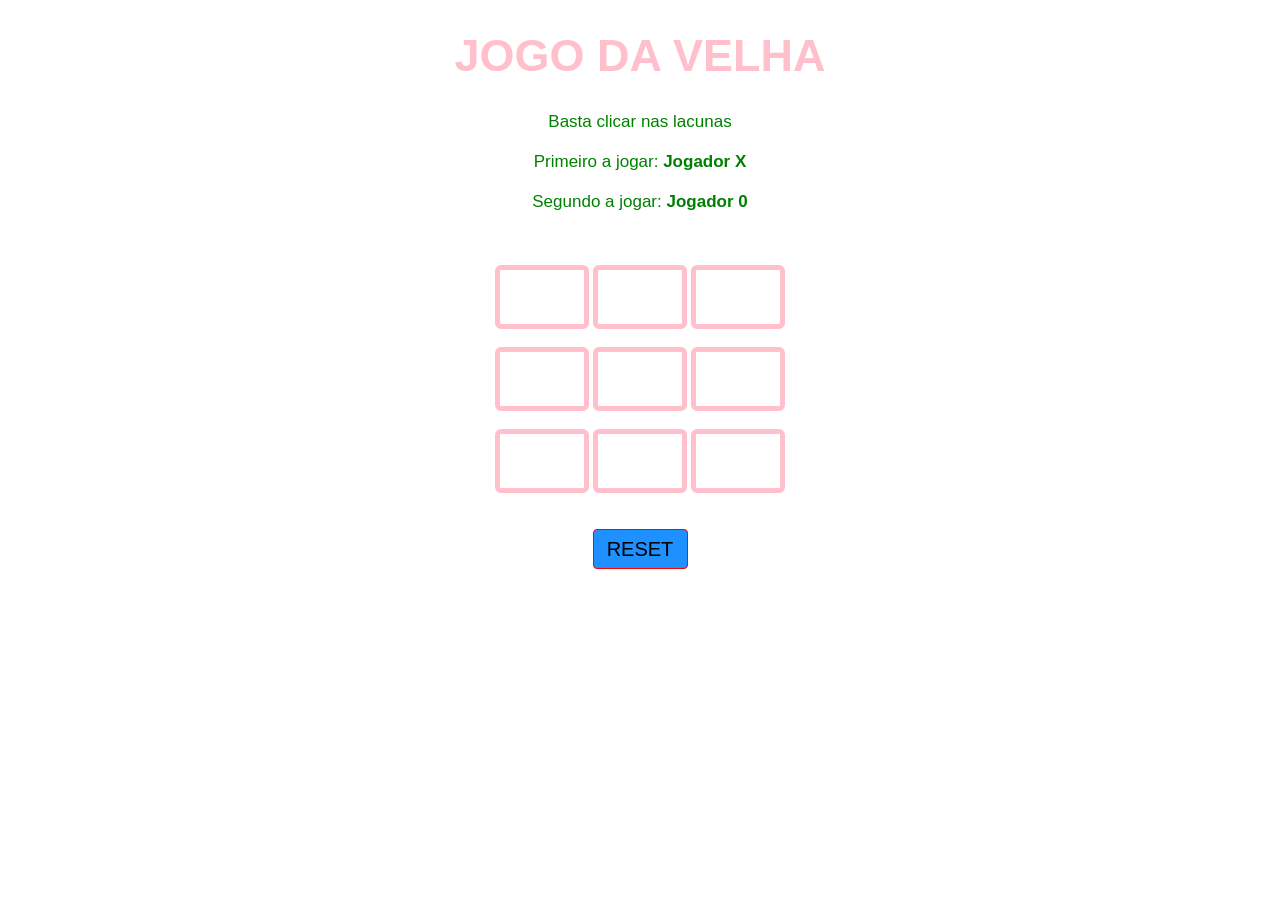
<file: target/classes/static/index.html>
<!DOCTYPE html>

<head>
    <meta name="viewport" content=
            "width=device-width, initial-scale=1.0">

    <link rel="stylesheet"
          type="text/css" href="style.css">

    <script src="jogo.js"></script>
</head>

<body>
<div id="main">
    <h1>JOGO DA VELHA</h1>

    <p id="ins">Basta clicar nas lacunas<br><br>Primeiro a jogar:
        <b>Jogador X</b><br><br>Segundo
        a jogar: <b>Jogador 0</b>
    </p>

    <br><br>
    <input type="text" class="b" id="b1" onclick=
            "myfunc_3(); myfunc();" readonly>

    <input type="text" class="b" id="b2" onclick=
            "myfunc_4(); myfunc();" readonly>

    <input type="text" class="b" id="b3" onclick=
            "myfunc_5(); myfunc();" readonly>
    <br><br>

    <input type="text" class="b" id="b4" onclick=
            "myfunc_6(); myfunc();" readonly>

    <input type="text" class="b" id="b5" onclick=
            "myfunc_7(); myfunc();" readonly>

    <input type="text" class="b" id="b6" onclick=
            "myfunc_8(); myfunc();" readonly>
    <br><br>

    <input type="text" class="b" id="b7" onclick=
            "myfunc_9(); myfunc();" readonly>

    <input type="text" class="b" id="b8" onclick=
            "myfunc_10();myfunc();" readonly>

    <input type="text" class="b" id="b9" onclick=
            "myfunc_11();myfunc();" readonly>

    <br><br><br>
    <button id="but" onclick="myfunc_2()">
        RESET
    </button>

    <br><br>
    <p id="print"></p>

</div>
</body>

</html>
</file>
<file: target/classes/static/style.css>
h1 {
	color: pink;
	font-size: 45px;
	font-color: red;
	font-family: sans-serif;
	font-weight: 900;
}

.b {
	width: 80px;
	height: 52px;
	margin: auto;
	border: 5px solid pink;
	border-radius: 6px;
	font-size: 30px;
	text-align: center;
	cursor: pointer;
}

#but {
	box-sizing: border-box;
	width: 95px;
	height: 40px;
	border: 1px solid red;
	margin: auto;
	border-radius: 4px;
	font-family: Verdana,
		Geneva, Tahoma, sans-serif;

	background-color: dodgerblue;
	color: black;
	font-size: 20px;
	cursor: pointer;
}

#print {
	font-family: Verdana,
		Geneva, Tahoma, sans-serif;

	color: orangered;
	font-size: 20px;
}

#main {
	text-align: center;
}

#ins {
	font-family: Verdana,
		Geneva, Tahoma, sans-serif;

	color: green;
	font-size: 17px;
}
</file>
